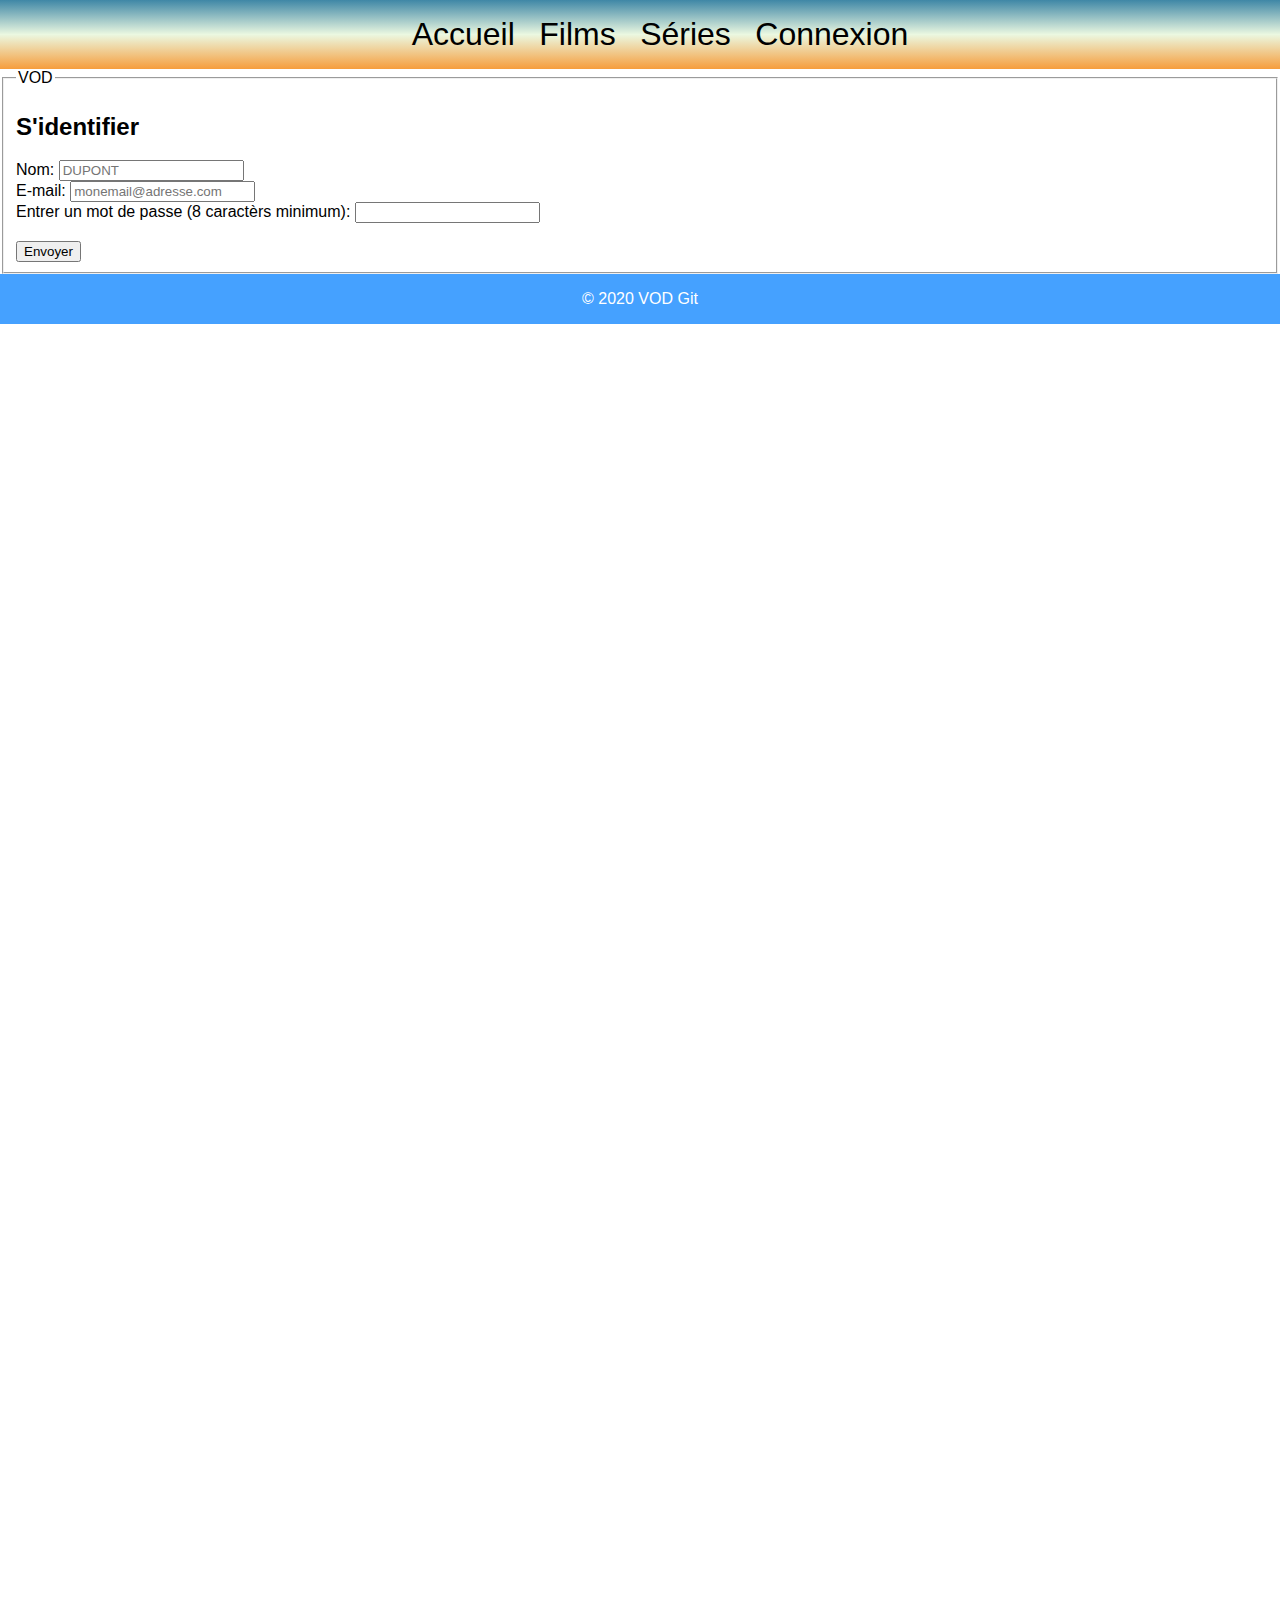
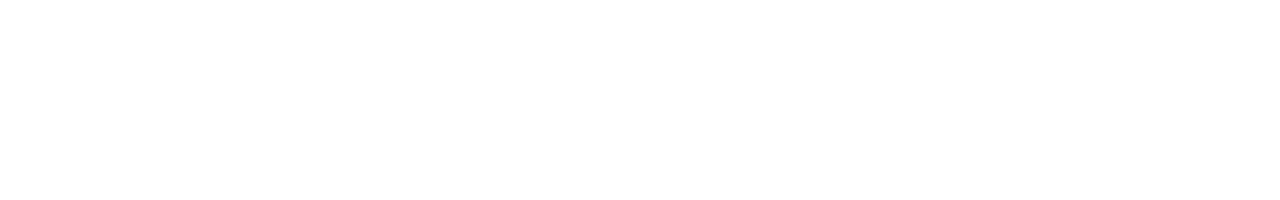
<file: identification.html>
<!DOCTYPE html>
<html lang="en">
<head>
    <meta charset="UTF-8">
    <meta name="viewport" content="width=device-width, initial-scale=1.0">
    <link rel="stylesheet" href="./css/style.css">
    <title>Identifier</title>
</head>
<body>
    <header>
        <i class="fas fa-film fa-5x"></i>
        <nav>
            <ul>
                <li>Accueil</li>
                <li>Films</li>
                <li>Séries</li>
                <a href="./identification.html"><li>Connexion</li></a>
            </ul>
        </nav>
    </header>
    <fieldset id="com">
        <legend> VOD</legend>
        <h2>S'identifier</h2>
        <form action="">
            <label for="nom">Nom: </label>
            <input type="text" id="nom" name="name" placeholder="DUPONT">
            <br>
            <label for="email">E-mail:</label>
            <input type="email" id="email" placeholder="monemail@adresse.com">
            <br>
            <label for="pass">Entrer un mot de passe (8 caractèrs minimum):</label>
            <input type="password" id="pass" name="password"
           minlength="8" required>
           <br>
        <br>
        </form>
        <input type="submit" value="Envoyer">
    </fieldset>
    <footer> <p>© 2020 VOD Git</p> </footer>
</body>
</html>
</file>
<file: css/style.css>
/* header style */
body 
{
    padding: 0;
    margin: 0;
    min-height: 200vh;
    font-family: Verdana, Geneva, Tahoma, sans-serif;
}
header
{
    display: flex;
    justify-content: center;
    align-items: center;
    width: 100%;
    background:linear-gradient( #3f87a6, #ebf8e1, #f69d3c);
    position: sticky;
    top: 0;
}
.fa-film
{
    color: black;
}
nav li
{
    display:inline;
    list-style: none;
    padding: 10px;
    font-size: 2em;
}
nav a
{
    text-decoration: none;
    color: black;
}


/* some codes for main section */
#container {
    width: 100%;
    min-height: 600px;
    display: flex;
    justify-content: space-around;
    align-content: space-around;
    flex-wrap: wrap;
}

#container article {
    background-color: #87cefa;
    display: flex;
    justify-content: center;
    align-items: center;
    box-shadow: 2px 2px 5px #333;
    width: 250px;
    height: 250px;
    border: 1px solid #cefa87;
    transition: all .3s;
}

#container article:hover {
    font-size: 22px;
    border-radius: 10px;
    transform: scale(1.1);
    text-shadow: 2px 3px 6px #333;
}


footer {
    display: flex;
    justify-content:center;
    align-items: flex-end;
    background-color: #45a1ff;
    color: #fff;
}
</file>
